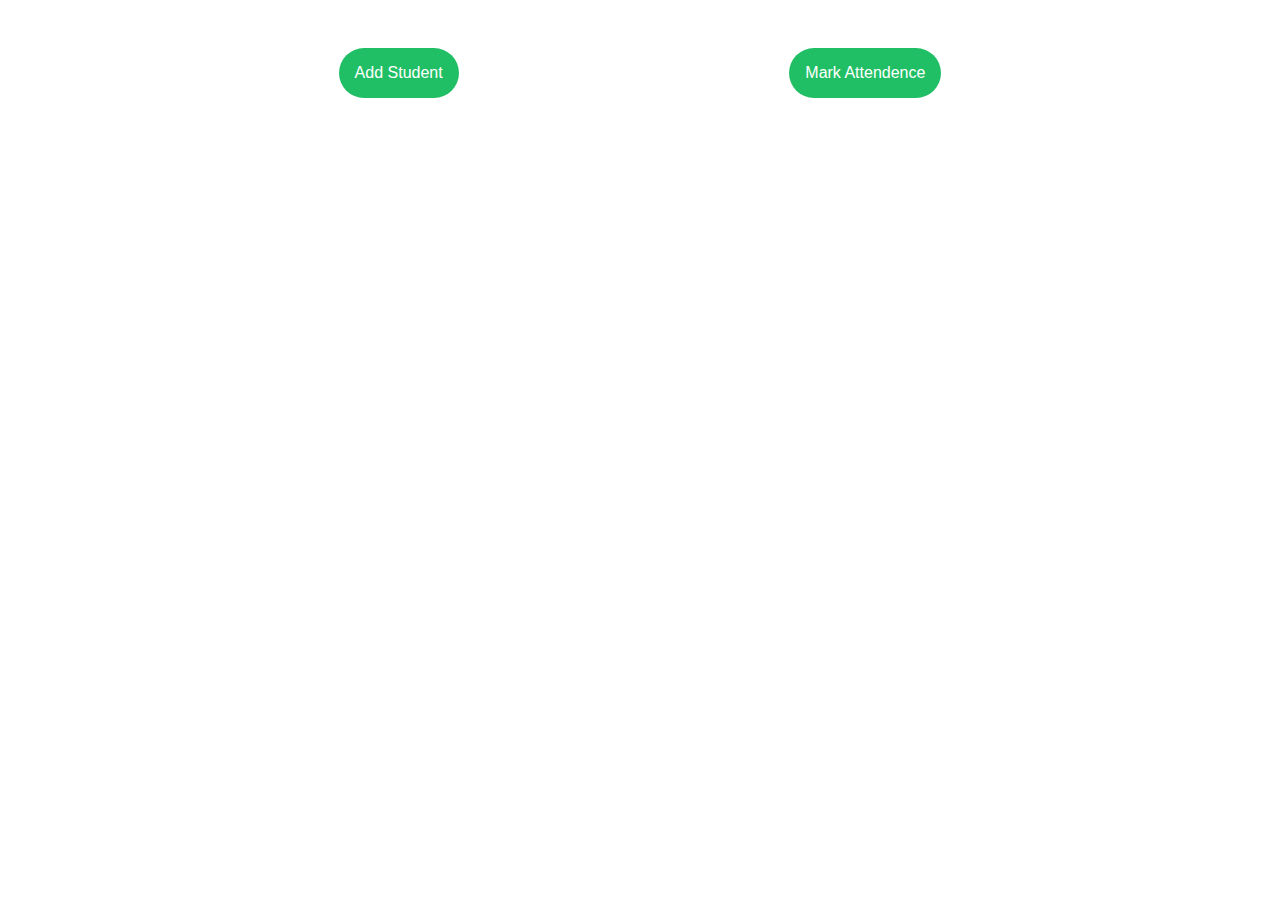
<file: index.html>
<!DOCTYPE html>
<html lang="en">

<head>
  <meta charset="UTF-8">
  <meta http-equiv="X-UA-Compatible" content="IE=edge">
  <meta name="viewport" content="width=device-width, initial-scale=1.0">
  <link rel="stylesheet" href="style.css">
  <title>Admin Page</title>
</head>


<body>

  <div class="container">
    <div class="buttons">

      <button type="button" id="addstudent" class="dropbtn" style="display: inline-block;">Add Student</button>
      <div class="dropdown">
        <button onclick="myFunction()" class="dropbtn">Mark Attendence</button>
        <div id="myDropdown" class="dropdown-content">
          <a href="Morning.html">Morning</a>
          <a href="Afternoon.html">Afternoon</a>
          <a href="Evening.html">Evening</a>
          <a href="Night.html">Night</a>
        </div>
      </div>
    </div>
 

    <form id="showw">
      <fieldset>
        <legend>Foam For Adding Students</legend>
        <div> Roll No :
          <input type="text" name="username" id="rollNo" required>

        </div>



        <div>

          Username
          <input type="text" id="name" required>
        </div>
        <div>Shift
          <select value="Shift" id="shift" required>
            <option id="Morning">Morning</option>
            <option id="Afternoon">Afternoon</option>
            <option id="Evening">Evening</option>
            <option id="Night">Night</option>
          </select>
        </div>
        <div>
          Email
          <input type="email" id="email" required>
        </div>
        <div>
          Phone No :
          <input type="" id="phone" required>
        </div>

        <button type="button" value="Add student" id="adduser" class="dropbtn">Add student</button>
      </fieldset>
      <p class="demo" style="color: red; font-weight: 700;"></p>
    </form>




  </div>

<script src="admin.js"></script>
</body>

</html>
</file>
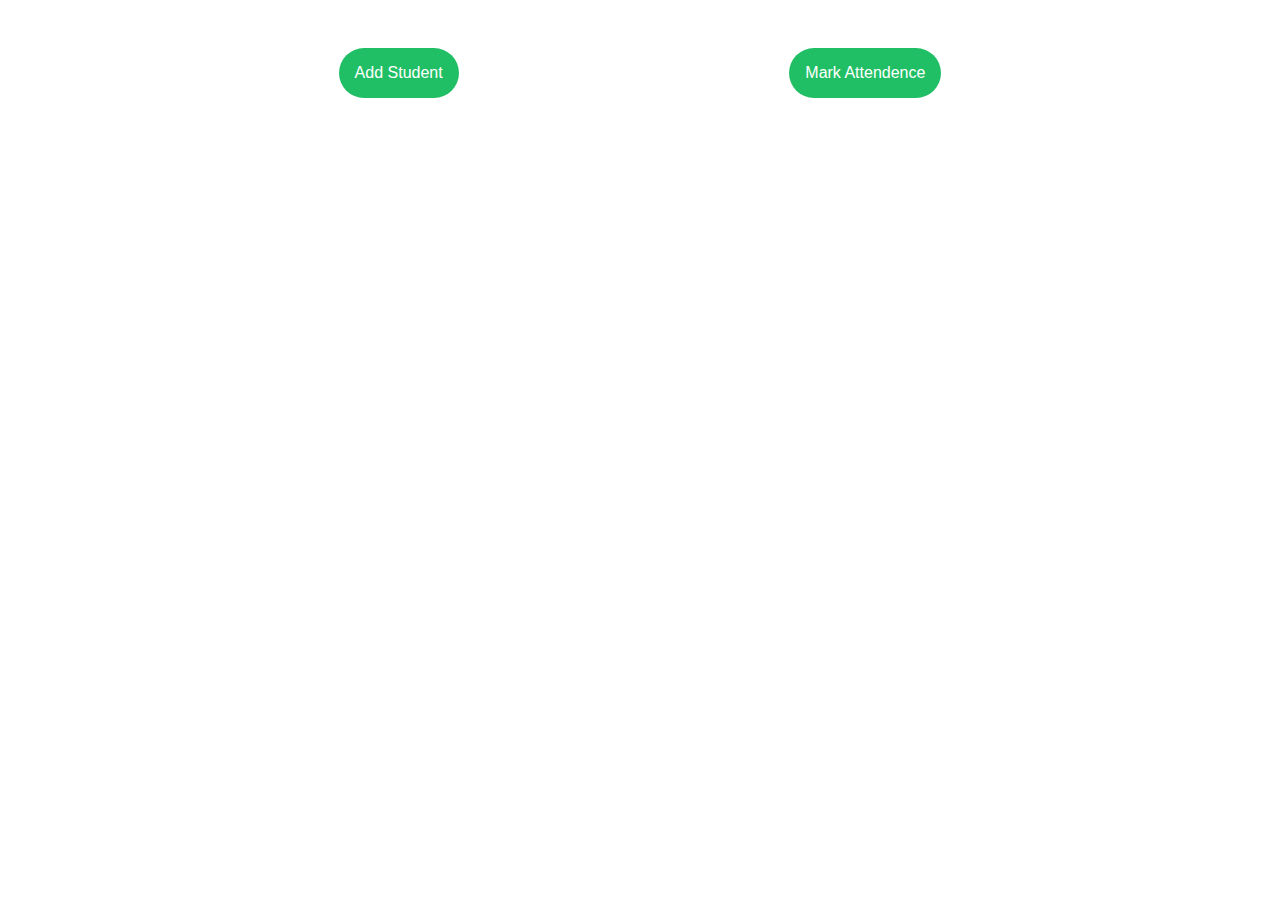
<file: admin features.html>
<!DOCTYPE html>
<html lang="en">

<head>
  <meta charset="UTF-8">
  <meta http-equiv="X-UA-Compatible" content="IE=edge">
  <meta name="viewport" content="width=device-width, initial-scale=1.0">
  <link rel="stylesheet" href="style.css">
  <title>Admin Page</title>
</head>


<body>

  <div class="container">
    <div class="buttons">

      <button type="button" id="addstudent" class="dropbtn" style="display: inline-block;">Add Student</button>
      <div class="dropdown">
        <button onclick="myFunction()" class="dropbtn">Mark Attendence</button>
        <div id="myDropdown" class="dropdown-content">
          <a href="Morning.html">Morning</a>
          <a href="Afternoon.html">Afternoon</a>
          <a href="Evening.html">Evening</a>
          <a href="Night.html">Night</a>
        </div>
      </div>
    </div>
 

    <form id="showw">
      <fieldset>
        <legend>Foam For Adding Students</legend>
        <div> Roll No :
          <input type="text" name="username" id="rollNo" required>

        </div>



        <div>

          Username
          <input type="text" id="name" required>
        </div>
        <div>Shift
          <select value="Shift" id="shift" required>
            <option id="Morning">Morning</option>
            <option id="Afternoon">Afternoon</option>
            <option id="Evening">Evening</option>
            <option id="Night">Night</option>
          </select>
        </div>
        <div>
          Email
          <input type="email" id="email" required>
        </div>
        <div>
          Phone No :
          <input type="" id="phone" required>
        </div>

        <button type="button" value="Add student" id="adduser" class="dropbtn">Add student</button>
      </fieldset>
      <p class="demo" style="color: red; font-weight: 700;"></p>
    </form>




  </div>

<script src="admin.js"></script>
</body>

</html>
</file>
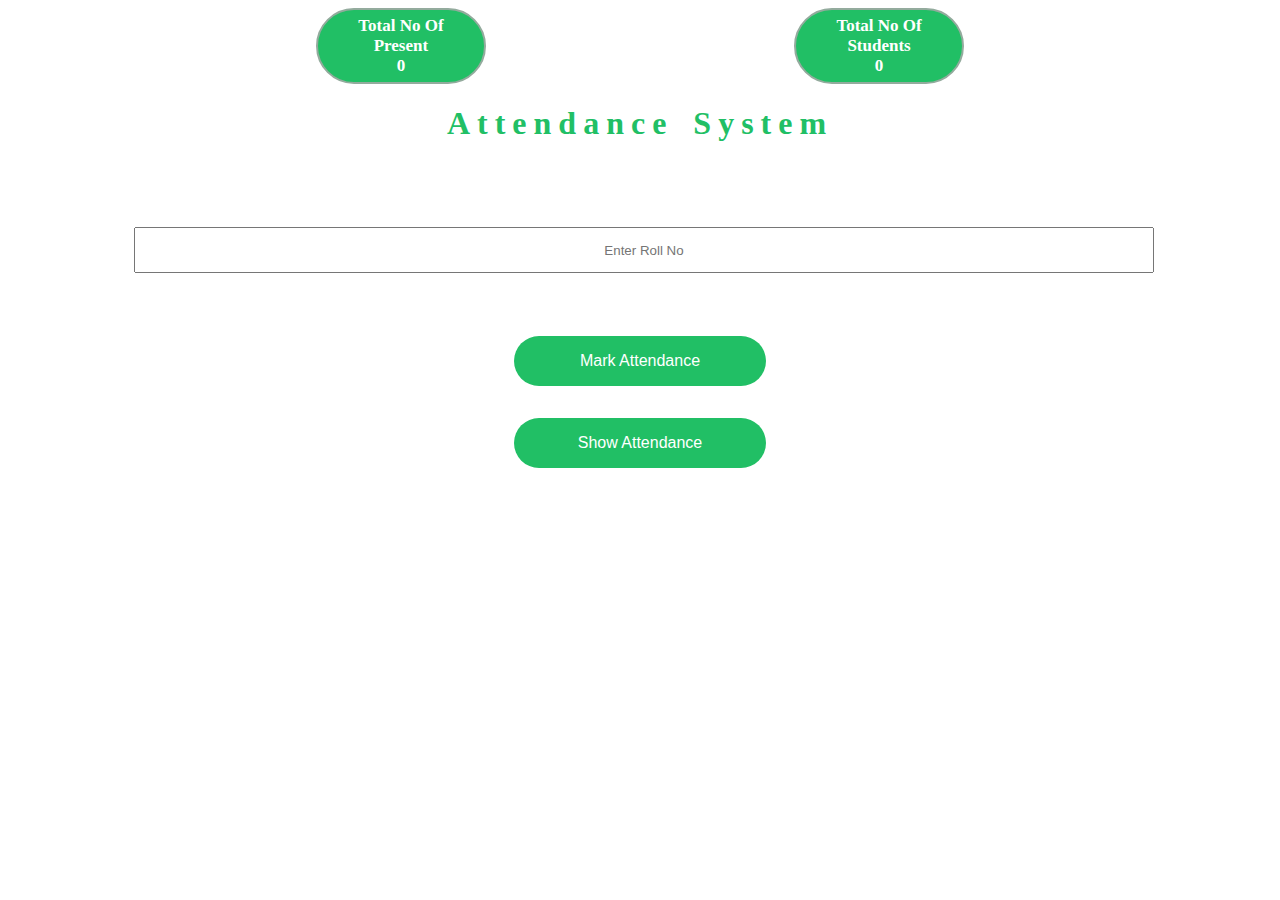
<file: Afternoon.html>
<!DOCTYPE html>
<html lang="en">
<head>
    <meta charset="UTF-8">
    <meta http-equiv="X-UA-Compatible" content="IE=edge">
    <meta name="viewport" content="width=device-width, initial-scale=1.0">
    <title>Attendance System
    </title>
<link rel="stylesheet" href="style.css">
</head>
<body>
    
        <div class="semi">
            <div class="presnt">
         
                <span>Total No Of Present</span>
                
                <p class="numOfStu" >0
            </p>
        </div>
    
        <div class="presnt" style="right: 20%;">
         
            <span>Total No Of Students</span>
            
            <p class="numOfAllStu">0
        </p>
        
        
    </div>
</div>
<div class="container">
    <h1>Attendance System</h1>
    <input type="text" placeholder="Enter Roll No" id="rollno">
<input type="button" value="Mark Attendance" id="mark" class="dropbtn">

<p class="demo" style="color: red; font-weight: 600; text-align: center;"></p>
<input type="button" value="Show Attendance" id="show" class="dropbtn">
<p class="demo2" style="color: skyblue; font-weight: 600; text-align: center;"></p>
</div>
<script src="app afternoon.js"></script>
   
</body>

</html>
</file>
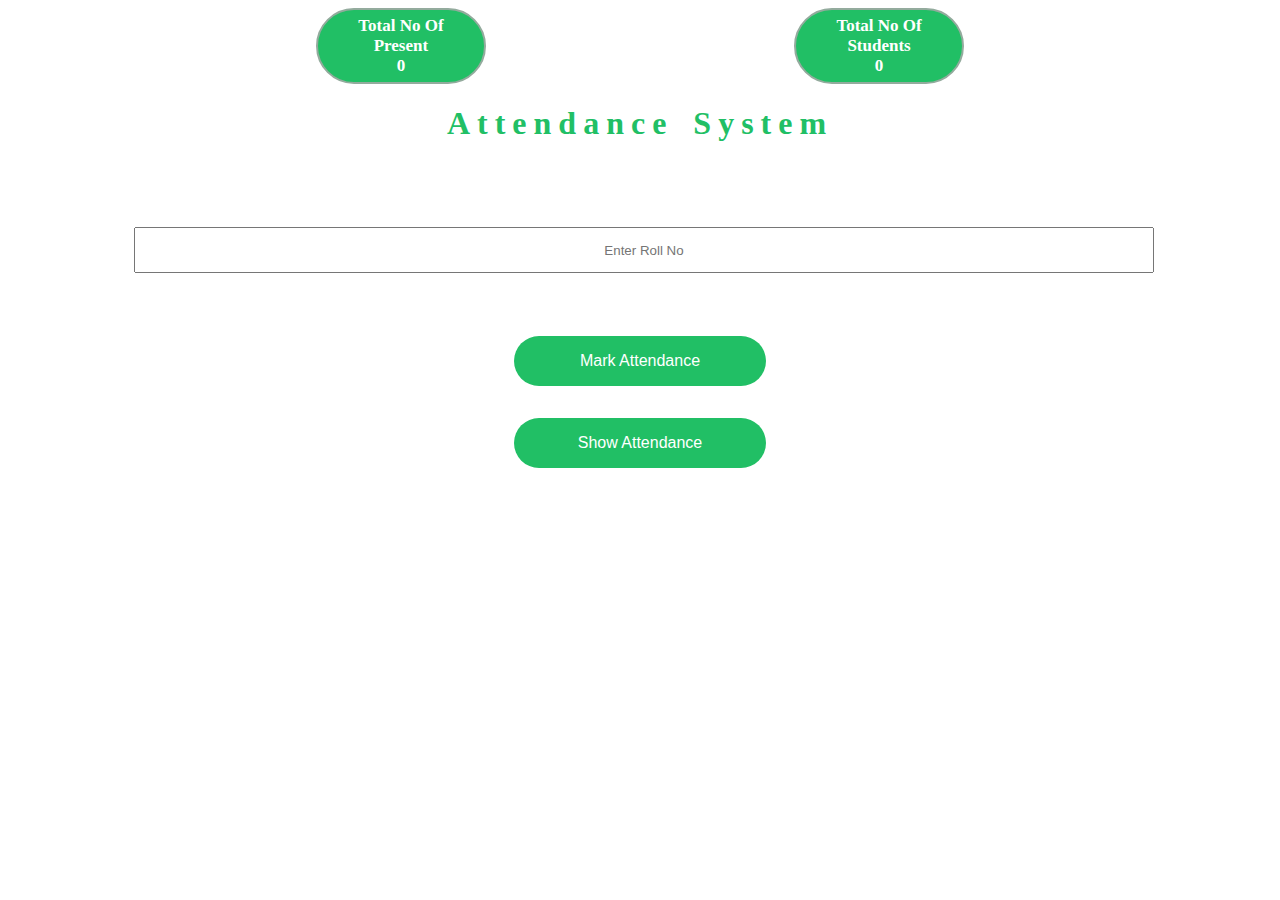
<file: Evening.html>
<!DOCTYPE html>
<html lang="en">
<head>
    <meta charset="UTF-8">
    <meta http-equiv="X-UA-Compatible" content="IE=edge">
    <meta name="viewport" content="width=device-width, initial-scale=1.0">
    <title>Attendance System
    </title>
<link rel="stylesheet" href="style.css">
</head>
<body>
    
        <div class="semi">
            <div class="presnt">
         
                <span>Total No Of Present</span>
                
                <p class="numOfStu" >0
            </p>
        </div>
    
        <div class="presnt" style="right: 20%;">
         
            <span>Total No Of Students</span>
            
            <p class="numOfAllStu">0
        </p>
        
        
    </div>
</div>
<div class="container">
    <h1>Attendance System</h1>
    <input type="text" placeholder="Enter Roll No" id="rollno">
<input type="button" value="Mark Attendance" id="mark" class="dropbtn">
<p class="demo" style="color: red; font-weight: 600; text-align: center;"></p>
<input type="button" value="Show Attendance" id="show" class="dropbtn">
<p class="demo2" style="color: skyblue; font-weight: 600; text-align: center;"></p>
</div>



<script src="app evening.js"></script>
   
</body>

</html>
</file>
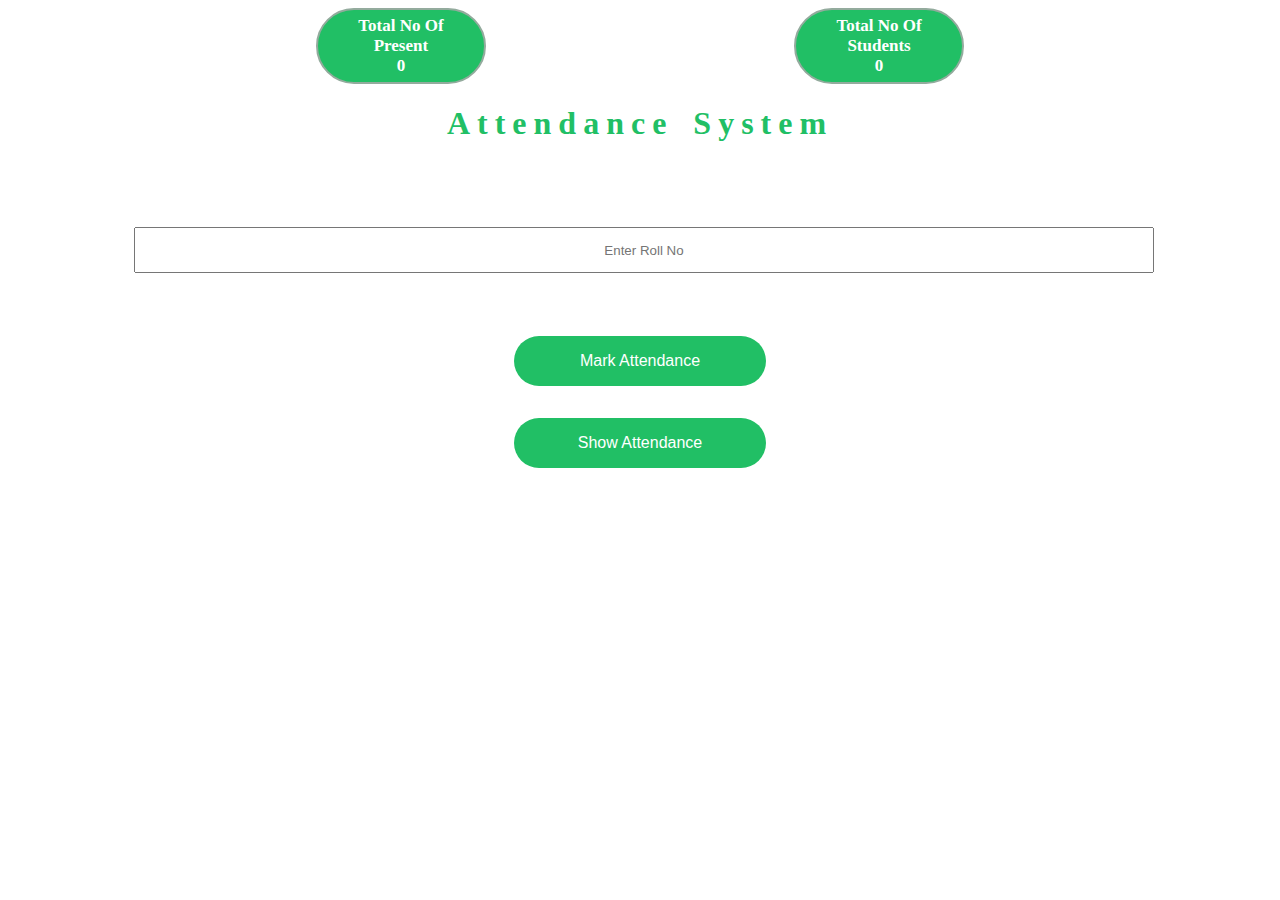
<file: Morning.html>
<!DOCTYPE html>
<html lang="en">
<head>
    <meta charset="UTF-8">
    <meta http-equiv="X-UA-Compatible" content="IE=edge">
    <meta name="viewport" content="width=device-width, initial-scale=1.0">
    <title>Attendance System
    </title>
<link rel="stylesheet" href="style.css">
</head>
<body>
    
        <div class="semi">
            <div class="presnt">
         
                <span>Total No Of Present</span>
                
                <p class="numOfStu" >0
            </p>
        </div>
    
        <div class="presnt" style="right: 20%;">
         
            <span>Total No Of Students</span>
            
            <p class="numOfAllStu">0
        </p>
        
        
    </div>
</div>
<div class="container">
    <h1>Attendance System</h1>
    <input type="text" placeholder="Enter Roll No" id="rollno">
<input type="button" value="Mark Attendance" id="mark" class="dropbtn">
<p class="demo" style="color: red; font-weight: 600; text-align: center;"></p>
<input type="button" value="Show Attendance" id="show" class="dropbtn">
<p class="demo2" style="color: skyblue; font-weight: 600; text-align: center;"></p>
</div>


<script src="app.js"></script>


   
</body>

</html>
</file>
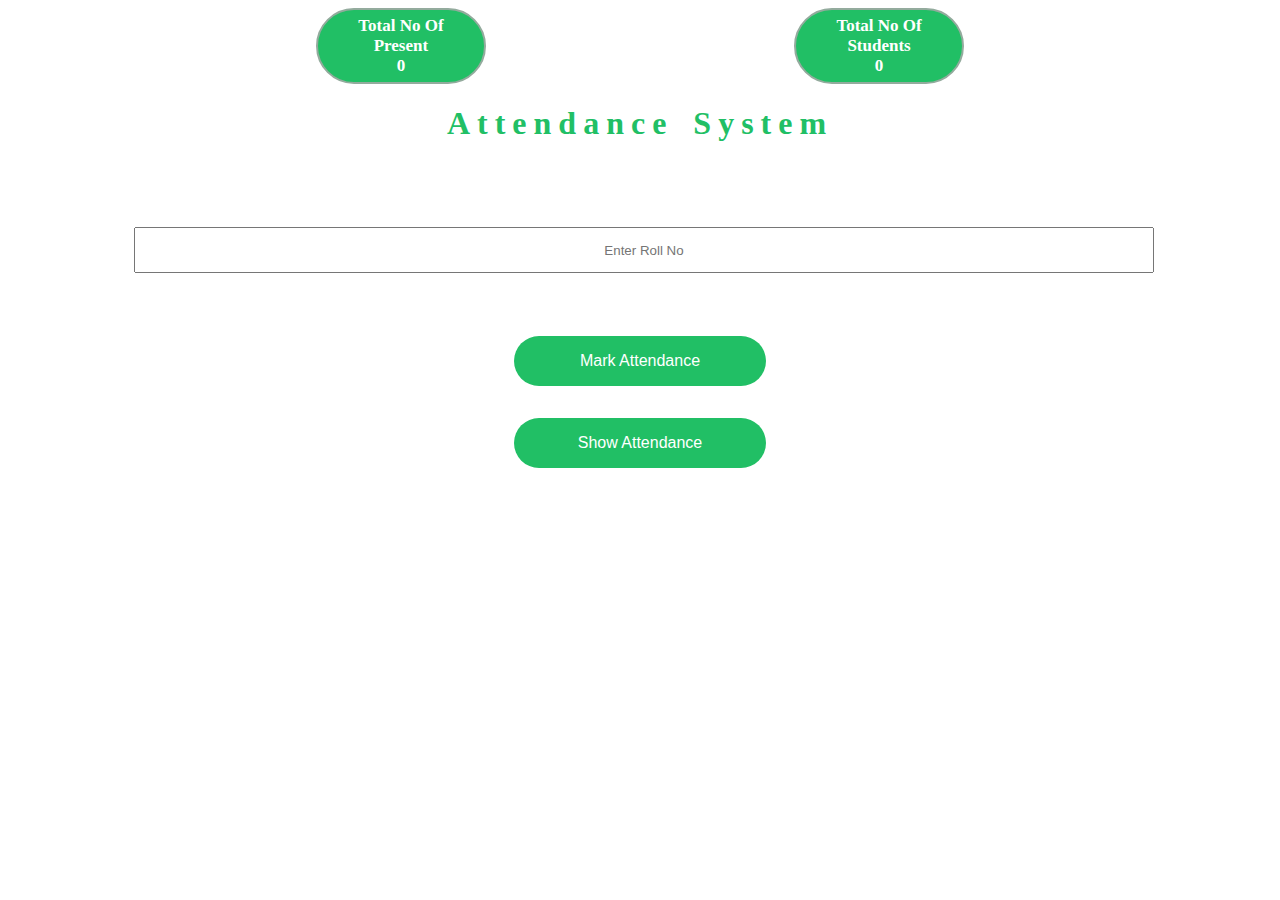
<file: Night.html>
<!DOCTYPE html>
<html lang="en">
<head>
    <meta charset="UTF-8">
    <meta http-equiv="X-UA-Compatible" content="IE=edge">
    <meta name="viewport" content="width=device-width, initial-scale=1.0">
    <title>Attendance System
    </title>
<link rel="stylesheet" href="style.css">
</head>
<body>
    
        <div class="semi">
            <div class="presnt">
         
                <span>Total No Of Present</span>
                
                <p class="numOfStu" >0
            </p>
        </div>
    
        <div class="presnt" style="right: 20%;">
         
            <span>Total No Of Students</span>
            
            <p class="numOfAllStu">0
        </p>
        
        
    </div>
</div>
<div class="container">
    <h1>Attendance System</h1>
    <input type="text" placeholder="Enter Roll No" id="rollno">
<input type="button" value="Mark Attendance" id="mark" class="dropbtn">
<p class="demo" style="color: red; font-weight: 600; text-align: center;"></p>
<input type="button" value="Show Attendance" id="show" class="dropbtn">
<p class="demo2" style="color: skyblue; font-weight: 600; text-align: center;"></p>
</div>

<script src="app night.js"></script>

   
</body>

</html>
</file>
<file: style.css>
#mark,#show{
  align-self: center;
width: 20%;
  display: flex;
    flex-direction: column;
    justify-content: center;
    align-items: center;
}
#rollno{
  width: 80%;
  height: 40px;
  text-align: center;
  margin: 5% 10%;
}

h1{
  text-align: center;
    color: #21bf65;
    word-spacing: 5px;
    letter-spacing: 7px;
}
.presnt {

  padding: 6px 20px;
  background: #21bf65;
  display: flex;
  width: 10%;
  color: white;
  text-align: center;
  font-weight: 600;
  font-size: 17px;
  border: 2px solid #93ab9d;
  border-radius: 50px;
  flex-direction: column;
 
}

.presnt p{
    margin: 0px;
}

.semi {
  display: flex;
    align-items: center;
    justify-content: space-evenly;
}

.dropbtn {
  background-color: #21bf65;
  border-radius: 250px;
  color: white;
  padding: 16px;
  font-size: 16px;
  border: none;
  cursor: pointer;
}

.dropbtn:hover,
.dropbtn:focus {
  background-color: #09a84d;
}

.dropdown {
  position: relative;
  display: inline-block;
}

.dropdown-content {
  border-radius: 20px;
  display: none;
  position: absolute;
  background-color: #f1f1f1;
  min-width: 160px;
  overflow: auto;
  box-shadow: 0px 8px 16px 0px rgba(0, 0, 0, 0.2);
  z-index: 1;
}

.dropdown-content a {
  color: black;
  padding: 12px 16px;
  text-decoration: none;
  display: block;
}

.dropdown a:hover {
  background-color: #ddd;
}

.show {
  display: block;
}

fieldset {
  border-color: #7bf4af;

}

form {
  text-align: center;
  display: none;
  justify-content: center;
  align-items: center;
}

form div {
  padding: 5%;
}

#adduser {
  padding: 10px;
}

form {
  flex-direction: column;
  display: none;
  top: 100px;
position: relative;
}

.container {

  display: flex;
  flex-direction: column;
  justify-content: space-evenly;
}
legend{
  color: #21bf65;
font-size: 19px;
}


.buttons{
  display: flex;
align-items: center;
justify-content: space-evenly;
position: relative;
top: 40px;
}

form div{
color: #09a84d;
}
</file>
